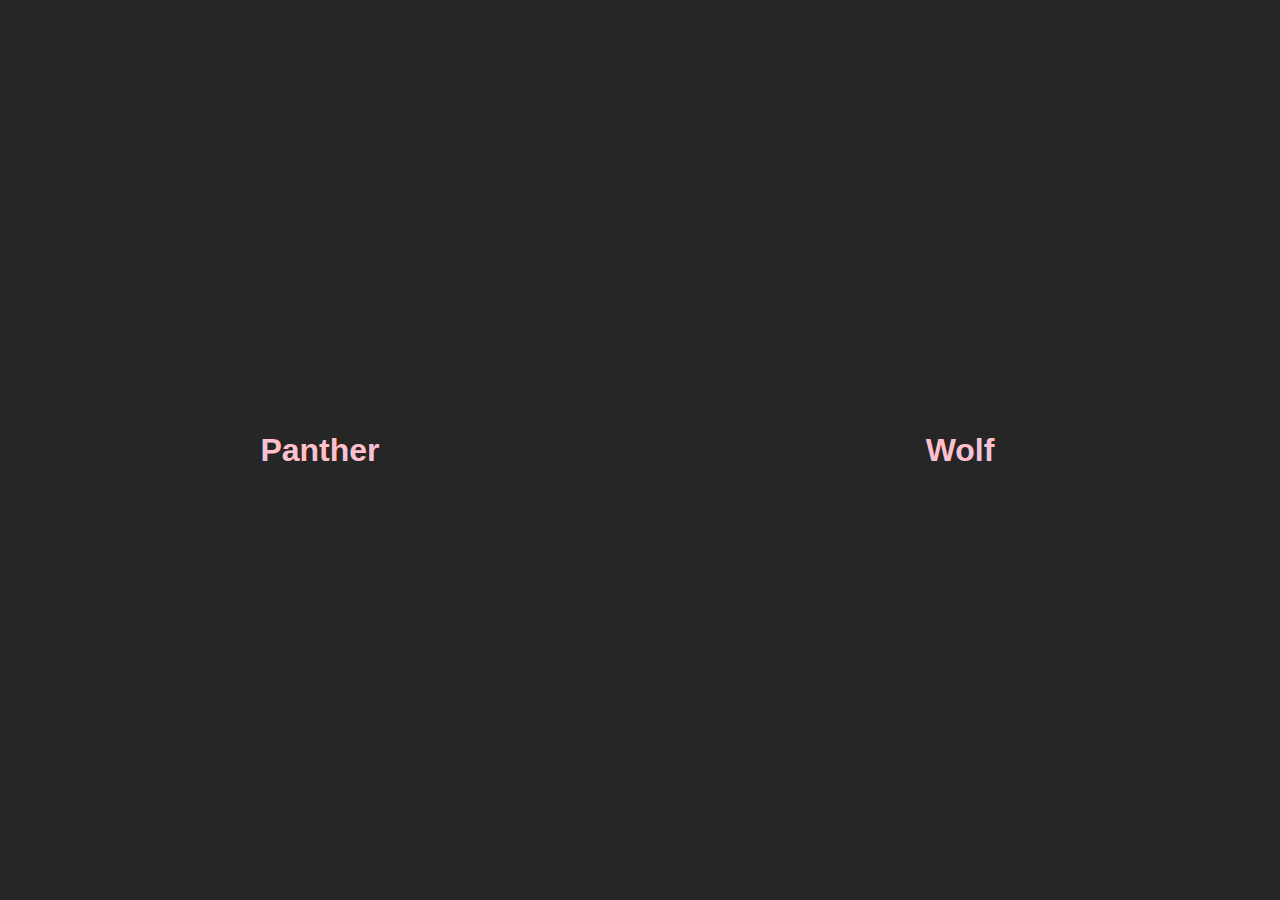
<file: index.html>
<!DOCTYPE html>
<html>
<head>
	<title></title>
	<link rel="stylesheet"  href="css/split.css">
</head>
<body>
	<div class="container">
		<section class="pan">
			<h1>Panther</h1>
		</section>
		<section class="wolf">
			<h1>Wolf</h1>
		</section>
	</div>

</body>
</html>
</file>
<file: css/split.css>
*{
	padding: 0;
	margin: 0;
}
body{
	font-family: "Montserrat",  sans-serif;
}
.container{
	height: 100vh;
	display: flex;
	background-color: #262626;
}
section{
	height: 100%;
	display: flex;
	align-items: center;
	/*background-color: pink;*/
	justify-content: center;
	flex: 1;
}
section h1{
	background-color: rgba(0.0.0.0.5);
	color: pink;
	padding: 13px 32px;
}
.pan{
	background: url(https://i.pinimg.com/originals/6d/46/e4/6d46e40431742d59a51a166f1bcecdf0.jpg);
	background-position: center;
	background-size: cover;
	background-blend-mode: multiply;
}
.wolf{
	background: url(https://66.media.tumblr.com/ba7c56e36eb9df415cdc653348f21d31/tumblr_pkg79aj9qF1rhe8jbo1_500.jpg);
	background-position: center;
	background-size: cover;
	background-blend-mode: multiply;
}
h1:hover{
	background-color: #f4c2c2;
	color: #000;
	flex: 2;
}
</file>
